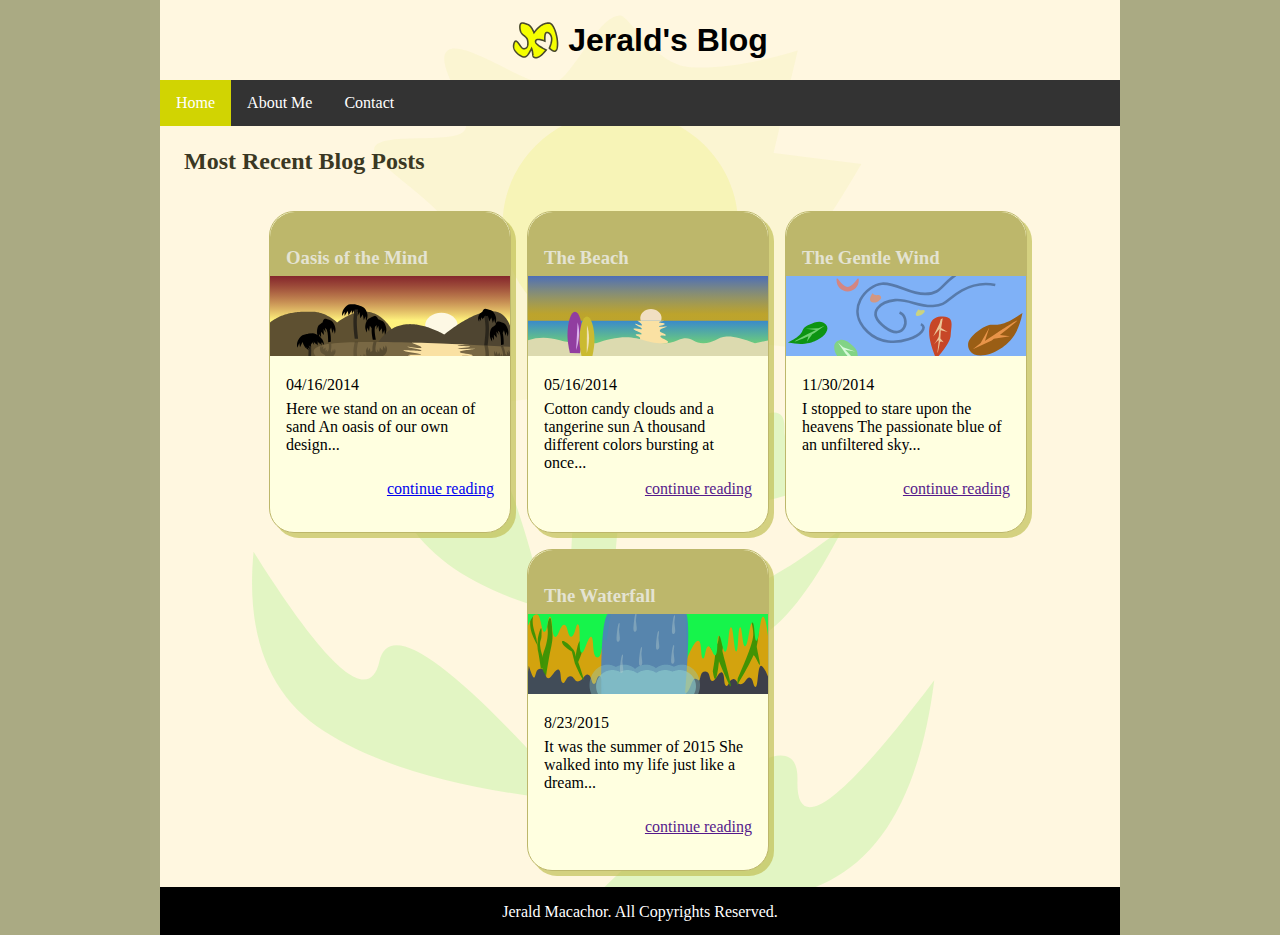
<file: index.html>
<!DOCTYPE html>
<html lang="en">
  <head>
    <meta charset="UTF-8">
    <meta name="viewport" content="width=device-width, initial-scale=1.0">
    <meta http-equiv="X-UA-Compatible" content="ie=edge">
    <title>Jerald's Blog</title>
    <link rel="stylesheet" href="css/main.css">
  </head>
  <body>
    <div id="grid-container">
      <header id="header" class="grid-header">
        <div id="logo"></div>
        <div id="title">
          <div id="caption">
            <h1>Jerald's Blog</h1>
          </div>
        </div>
      </header>
      <nav id="navigation" class="grid-nav">
        <ul id="nav_list">
          <li class="nav_item active"><a href="">Home</a></li>
          <li class="nav_item"><a href="">About Me</a></li>
          <li class="nav_item"><a href="">Contact</a></li>
        </ul>
      </nav>
      <section id="blogs" class="grid-main">
        <div class="section_title">
          <h2>Most Recent Blog Posts</h2>
        </div>
        <div id="blogs_container">
          <div class="blog-card">
            <div class="card-title">
              <h3>Oasis of the Mind</h3>
            </div>
            <div class="card-image">
              <img src="./images/oasis.svg" alt="oasis" class="card-img">
            </div>
            <div class="card-body">
              <div class="card-date">
                <p>04/16/2014</p>
              </div>
              <div class="card-summary">
                <p>Here we stand on an ocean of sand
                  An oasis of our own design...
                </p>
              </div>
              <div class="card-link">
                <a href="oasis.html">continue reading</a>
              </div>
            </div>
          </div>

          <div class="blog-card">
            <div class="card-title">
              <h3>The Beach</h3>
            </div>
            <div class="card-image">
              <img src="./images/beach.svg" alt="beach" class="card-img">
            </div>
            <div class="card-body">
              <div class="card-date">
                <p>05/16/2014</p>
              </div>
              <div class="card-summary">
                <p>Cotton candy clouds and a tangerine sun
                  A thousand different colors bursting at once...
                </p>
              </div>
              <div class="card-link">
                <a href="">continue reading</a>
              </div>
            </div>
          </div>

          <div class="blog-card">
            <div class="card-title">
              <h3>The Gentle Wind</h3>
            </div>
            <div class="card-image">
              <img src="./images/wind.svg" alt="wind" class="card-img">
            </div>
            <div class="card-body">
              <div class="card-date">
                <p>11/30/2014</p>
              </div>
              <div class="card-summary">
                <p>I stopped to stare upon the heavens
                  The passionate blue of an unfiltered sky...
                </p>
              </div>
              <div class="card-link">
                <a href="">continue reading</a>
              </div>
            </div>
          </div>

          <div class="blog-card">
            <div class="card-title">
              <h3>The Waterfall</h3>
            </div>
            <div class="card-image">
              <img src="./images/waterfall.svg" alt="wind" class="card-img">
            </div>
            <div class="card-body">
              <div class="card-date">
                <p>8/23/2015
                </p>
              </div>
              <div class="card-summary">
                <p>It was the summer of 2015
                  She walked into my life just like a dream...
                </p>
              </div>
              <div class="card-link">
                <a href="">continue reading</a>
              </div>
            </div>
          </div>
        </div>
      </section>
      <footer id="footer" class="grid-footer">
        <span>Jerald Macachor. All Copyrights Reserved.</span>
      </footer>
    </div>
  </body>

</html>
</file>
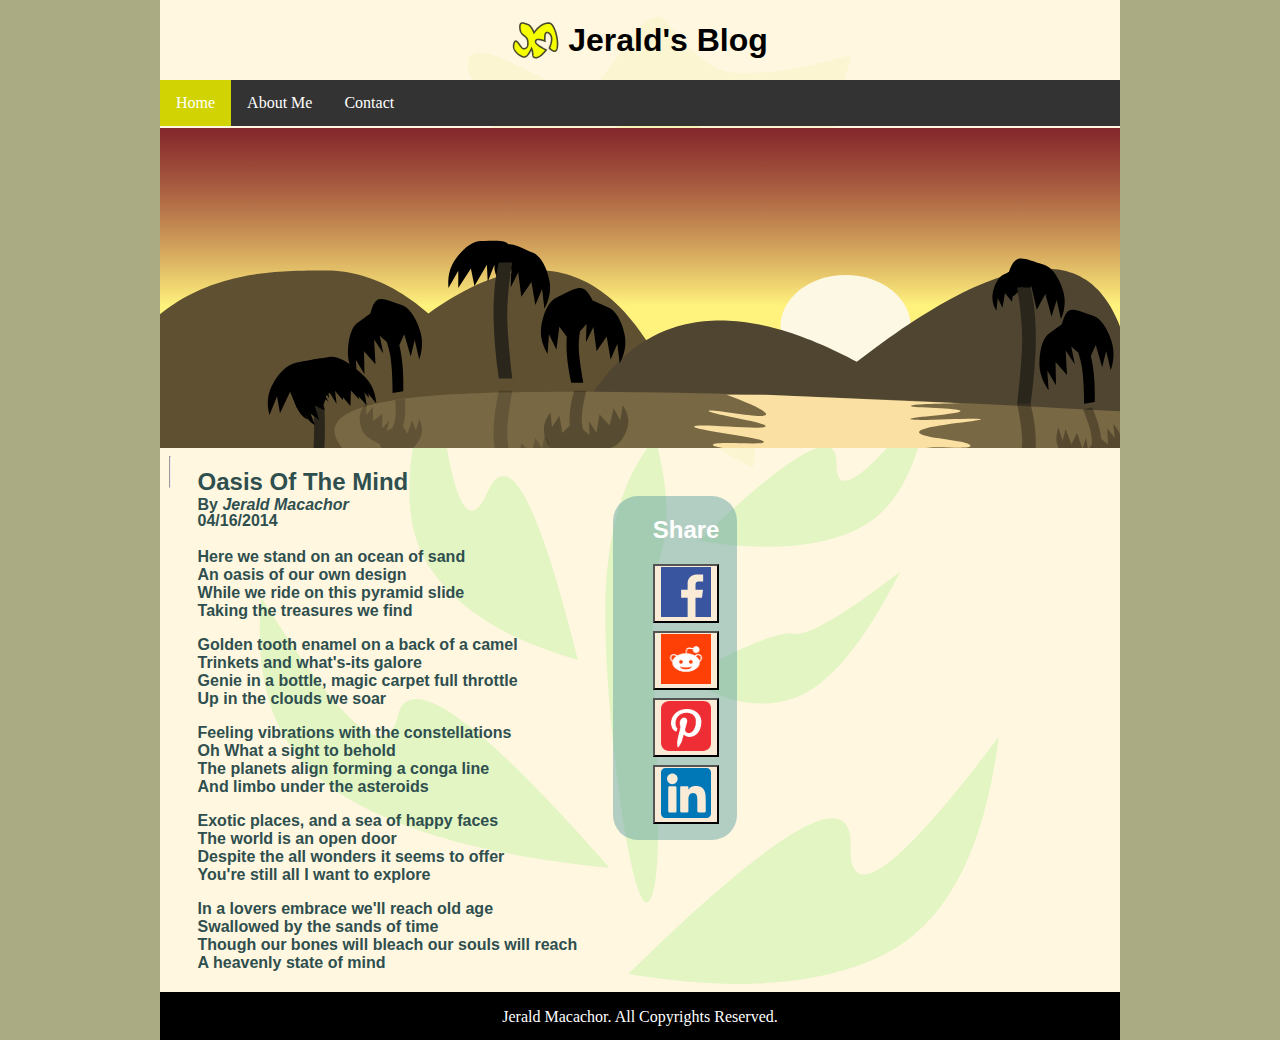
<file: oasis.html>
<!DOCTYPE html>
<html lang="en">

  <head>
    <meta charset="UTF-8">
    <meta name="viewport" content="width=device-width, initial-scale=1.0">
    <meta http-equiv="X-UA-Compatible" content="ie=edge">
    <title>Jerald's Blog</title>
    <link rel="stylesheet" href="css/main.css">
    <link rel="stylesheet" href="css/blog.css">
  </head>

  <body>
    <div id="grid-container">
      <header id="header" class="grid-header">
        <div id="logo"></div>
        <div id="title">
          <div id="caption">
            <h1>Jerald's Blog</h1>
          </div>
        </div>
      </header>
      <nav id="navigation" class="grid-nav">
        <ul id="nav_list">
          <li class="nav_item active"><a href="index.html">Home</a></li>
          <li class="nav_item"><a href="">About Me</a></li>
          <li class="nav_item"><a href="">Contact</a></li>
        </ul>
      </nav>
      <section id="blog" class="grid-main">
        <div class="blog-image">
          <img src="./images/oasis.svg" alt="oasis" class="blog-img">
        </div>
        <div class="blog-title">
          <h2>Oasis Of The Mind</h2>
        </div>
        <div class="blog-author">
          <span>By <i>Jerald Macachor</i></span>
        </div>
        <div class="blog-date">
          <span>04/16/2014</span>
        </div>
        <hr />
        <article class="blog-article">
          <p>
            Here we stand on an ocean of sand<br />
            An oasis of our own design<br />
            While we ride on this pyramid slide<br />
            Taking the treasures we find
          </p>
          <p>
            Golden tooth enamel on a back of a camel<br />
            Trinkets and what's-its galore<br />
            Genie in a bottle, magic carpet full throttle<br />
            Up in the clouds we soar
          </p>
          <p>
            Feeling vibrations with the constellations<br />
            Oh What a sight to behold<br />
            The planets align forming a conga line<br />
            And limbo under the asteroids
          </p>
          <p>
            Exotic places, and a sea of happy faces<br />
            The world is an open door<br />
            Despite the all wonders it seems to offer<br />
            You're still all I want to explore
          </p>
          <p>In a lovers embrace we'll reach old age<br />
            Swallowed by the sands of time<br />
            Though our bones will bleach our souls will reach<br />
            A heavenly state of mind
          </p>
        </article>
        <br/>
        <aside class="blog-aside">
          <ul>
            <li><h2>Share</h2></li>
            <li><button><img src="./images/fb_icon.svg" alt="Facebook" class="icon"></button></li>
            <li><button><img src="./images/reddit_icon.png" alt="Facebook" class="icon"></button></li>
            <li><button><img src="./images/pinterest.png" alt="Facebook" class="icon"></button></li>
            <li><button><img src="./images//linkedIn_icon.svg" alt="Facebook" class="icon"></button></li>
          </ul>
        </aside>
      </section>
      <footer id="footer" class="grid-footer">
        <span>Jerald Macachor. All Copyrights Reserved.</span>
      </footer>
    </div>
  </body>

</html>
</file>
<file: css/main.css>
@import "container.css";
@import "header.css";
@import "navigation.css";
@import "blogs.css";
@import "footer.css";

body {
  display: flex;
  margin: 0;
  padding: 0;
  min-height: 100vh;
  background-color: rgb(170, 170, 131);
}
</file>
<file: css/blog.css>
#blog {
  margin: 0;
  border: 0;
  width: 100%;
  display: grid;
  grid-template-columns: auto;
  grid-template-rows: 320px 48px 16px auto auto auto;
  grid-template-areas: 
    "image image image image image image"
    ". . title title . ."
    ". . author . aside ."
    ". . date . aside ."
    ". . article article aside ."
    ". . article article aside ."
    ". . article article . .";
  font-family: 'Segoe UI', Tahoma, Geneva, Verdana, sans-serif;
  font-weight: bold;
  color: darkslategray;
}

#blog > .blog-image {
  grid-area: image;
  margin: 0;
  width: 100%;
}

.blog-image > img.blog-img {
  height: 100%;
  width: 100%;
  object-fit: cover;
}

#blog > .blog-title {
  grid-area: title;
}

#blog > .blog-author {
  grid-area: author;
}

#blog > .blog-date {
  grid-area: date;
}

#blog > .blog-article {
  grid-area: article;
}

#blog > .blog-aside {
  color: white;
  background-color: rgba(95, 158, 160, 0.479);
  border-radius: 25px;
  grid-area: aside;
}

.blog-aside ul {
  list-style-type: none;
}
.blog-aside li {
  margin-top: 8px;
}

.blog-aside img.icon {
  height: 50px;
  width: 50px;
  object-fit: cover;
}

.blog-aside button {
  background-color: antiquewhite;
}
</file>
